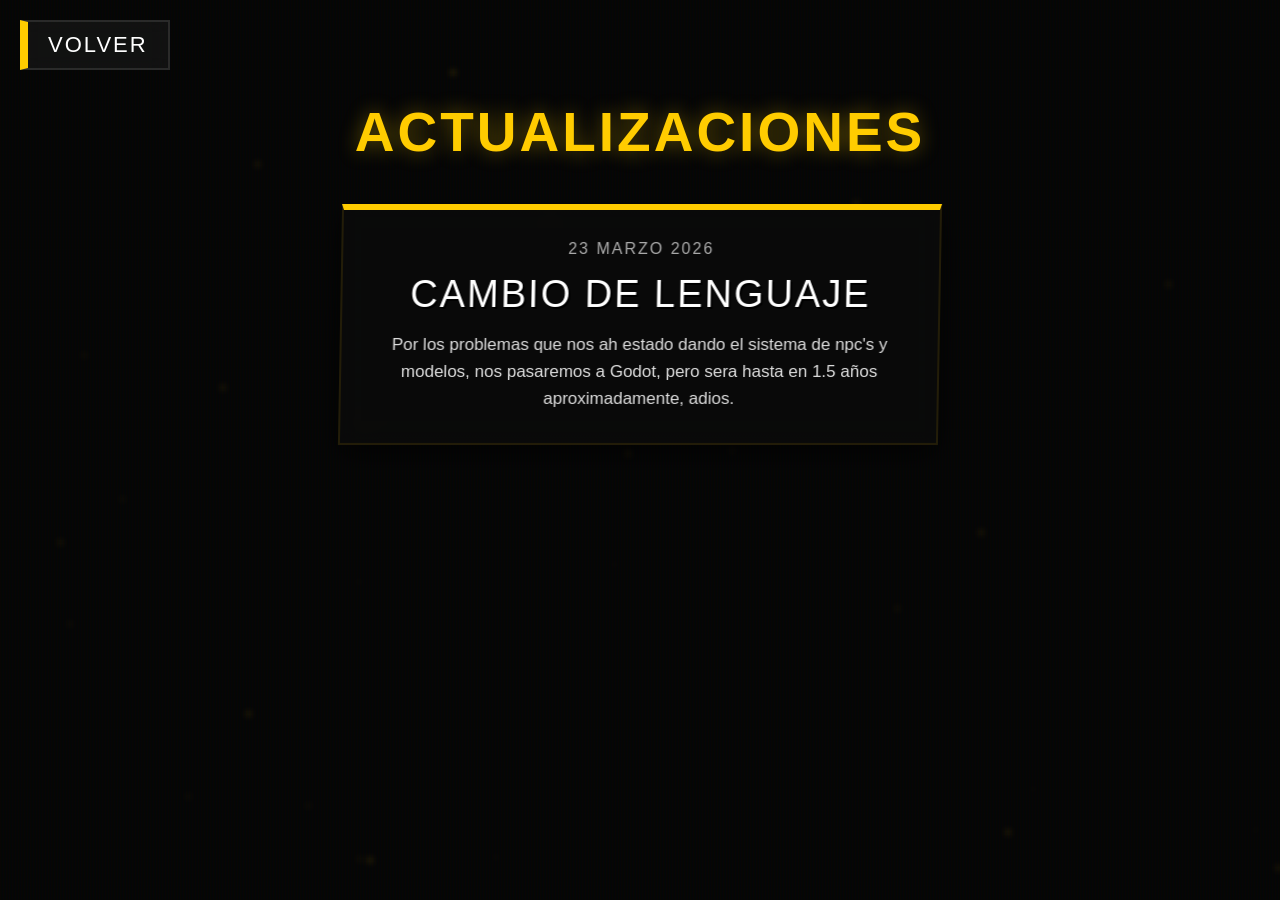
<file: Comunity/Comunity.html>
<!DOCTYPE html>
<html lang="es">
<head>
    <meta charset="UTF-8">
    <meta name="viewport" content="width=device-width, initial-scale=1.0, maximum-scale=1.0, user-scalable=no">
    <title>Salamandra City - Comunidad</title>
    <link href="https://fonts.cdnfonts.com/css/pricedown" rel="stylesheet">
    <link rel="icon" type="image/png" href="recursos/web/logo.png">
    
    <style>
        :root {
            --accent: #ffcc00;
            --bg: #050505;
            --panel: rgba(10, 10, 10, 0.85);
        }

        * {
            margin: 0;
            padding: 0;
            box-sizing: border-box;
            outline: none;
        }

        body {
            background-color: var(--bg);
            color: white;
            font-family: 'Arial', sans-serif;
            overflow-x: hidden;
            min-height: 100vh;
            display: flex;
            flex-direction: column;
            align-items: center;
        }

        /* --- FONDO ANIMADO ESTILO SALAMANDRA CITY --- */
        #canvas-bg {
            position: fixed;
            top: 0;
            left: 0;
            z-index: 1;
            filter: blur(3px);
            opacity: 0.4;
        }

        .scanlines {
            position: fixed;
            top: 0;
            left: 0;
            width: 100%;
            height: 100%;
            background: linear-gradient(rgba(18, 16, 16, 0) 50%, rgba(0, 0, 0, 0.1) 50%),
                        linear-gradient(90deg, rgba(255, 0, 0, 0.03), rgba(0, 255, 0, 0.01), rgba(0, 0, 255, 0.03));
            background-size: 100% 3px, 3px 100%;
            pointer-events: none;
            z-index: 5;
        }

        /* --- BOTÓN DE VOLVER ESTILO GTA --- */
        .back-btn {
            position: fixed;
            top: 20px;
            left: 20px;
            background: rgba(255, 255, 255, 0.05);
            color: #fff;
            padding: 10px 20px;
            font-family: 'Pricedown', sans-serif;
            font-size: 22px;
            border: 2px solid rgba(255, 255, 255, 0.1);
            border-left: 8px solid var(--accent);
            text-decoration: none;
            transition: 0.2s cubic-bezier(0.175, 0.885, 0.32, 1.275);
            backdrop-filter: blur(10px);
            z-index: 100;
            letter-spacing: 2px;
            cursor: pointer;
        }

        .back-btn:hover {
            background: #fff;
            color: #000;
            transform: scale(1.05) skewX(-5deg);
            box-shadow: 0 0 20px rgba(255, 255, 255, 0.4);
        }

        /* --- CONTENEDOR PRINCIPAL --- */
        .content-layer {
            position: relative;
            z-index: 10;
            width: 100%;
            display: flex;
            flex-direction: column;
            align-items: center;
            padding-top: 80px; /* Espacio para el botón de volver */
        }

        .header {
            padding: 20px;
            text-align: center;
            margin-bottom: 20px;
        }

        h1 {
            font-family: 'Pricedown', sans-serif;
            font-size: 55px;
            color: var(--accent);
            text-shadow: 0 0 20px rgba(255, 204, 0, 0.4);
            letter-spacing: 3px;
            text-align: center;
        }

        /* --- ESTILO DE LAS TARJETAS (TEXTO CENTRADO) --- */
        #news-container {
            width: 90%;
            max-width: 600px;
            display: flex;
            flex-direction: column;
            gap: 30px;
            padding-bottom: 50px;
        }

        .post-card {
            background: var(--panel);
            border: 2px solid rgba(255, 204, 0, 0.1);
            border-top: 6px solid var(--accent);
            padding: 30px 20px;
            backdrop-filter: blur(10px);
            transition: 0.3s;
            animation: fadeIn 0.5s ease forwards;
            text-align: center; /* ESTO CENTRA TODO EL CONTENIDO */
            box-shadow: 0 10px 30px rgba(0,0,0,0.8);
            transform: skewX(-1deg);
        }

        .post-card:hover {
            transform: skewX(-1deg) translateY(-5px);
            border-color: rgba(255, 204, 0, 0.4);
            box-shadow: 0 0 25px rgba(255, 204, 0, 0.15);
        }

        .post-date {
            color: #aaa;
            font-size: 16px;
            letter-spacing: 2px;
            margin-bottom: 15px;
            font-family: 'Pricedown', sans-serif;
        }

        .post-title {
            font-family: 'Pricedown', sans-serif;
            font-size: 38px;
            color: white;
            margin-bottom: 15px;
            letter-spacing: 2px;
            text-shadow: 2px 2px 0px #000;
        }

        .post-content {
            line-height: 1.6;
            color: #ddd;
            font-size: 17px;
            margin: 0 auto;
            max-width: 95%;
        }

        @keyframes fadeIn {
            from { opacity: 0; transform: translateY(30px) skewX(-1deg); }
            to { opacity: 1; transform: translateY(0) skewX(-1deg); }
        }

        .loading {
            text-align: center;
            font-family: 'Pricedown', sans-serif;
            font-size: 30px;
            color: var(--accent);
            animation: pulse 1.5s infinite;
        }

        @keyframes pulse {
            0%, 100% { opacity: 1; }
            50% { opacity: 0.5; }
        }
    </style>
</head>
<body>

    <canvas id="canvas-bg"></canvas>
    <div class="scanlines"></div>

    <a href="../index.html" class="back-btn" id="btn-back">VOLVER</a>

    <div class="content-layer">
        <div class="header">
            <h1>ACTUALIZACIONES</h1>
        </div>

        <div id="news-container">
            <div class="loading">Sincronizando red...</div>
        </div>
    </div>

    <script>
        // --- SISTEMA DE AUDIO PARA EL BOTÓN VOLVER ---
        const audioCtx = new (window.AudioContext || window.webkitAudioContext)();

        function playBeep(freq, dur, vol) {
            if (audioCtx.state === 'suspended') audioCtx.resume();
            const osc = audioCtx.createOscillator();
            const gain = audioCtx.createGain();

            osc.type = 'sine';
            osc.frequency.setValueAtTime(freq, audioCtx.currentTime);
            gain.gain.setValueAtTime(vol, audioCtx.currentTime);
            gain.gain.exponentialRampToValueAtTime(0.0001, audioCtx.currentTime + dur);

            osc.connect(gain);
            gain.connect(audioCtx.destination);
            osc.start();
            osc.stop(audioCtx.currentTime + dur);
        }

        const btnBack = document.getElementById('btn-back');
        btnBack.onmouseenter = () => playBeep(900, 0.05, 0.02);
        btnBack.onclick = (e) => {
            e.preventDefault();
            playBeep(1200, 0.15, 0.1);
            setTimeout(() => window.location.href = btnBack.href, 200);
        };

        // --- CARGA DEL JSON ---
        async function loadCommunity() {
            const container = document.getElementById('news-container');
            
            try {
                const response = await fetch('json/Comunity.json');
                const data = await response.json();
                
                container.innerHTML = ''; 

                data.posts.forEach(post => {
                    const card = document.createElement('div');
                    card.className = 'post-card';
                    
                    card.innerHTML = `
                        <div class="post-date">${post.fecha}</div>
                        <div class="post-title">${post.titulo}</div>
                        <div class="post-content">${post.contenido}</div>
                    `;
                    
                    container.appendChild(card);
                });

            } catch (error) {
                console.error("Error cargando el JSON:", error);
                container.innerHTML = '<div class="loading" style="color: red;">ERROR AL CONECTAR CON EL SERVIDOR</div>';
            }
        }

        window.onload = loadCommunity;

        // --- ANIMACIÓN DE FONDO (IGUAL AL MENÚ) ---
        const canvas = document.getElementById('canvas-bg');
        const ctx = canvas.getContext('2d');
        let dots = [];

        canvas.width = window.innerWidth;
        canvas.height = window.innerHeight;

        for (let i = 0; i < 40; i++) {
            dots.push({
                x: Math.random() * canvas.width,
                y: Math.random() * canvas.height,
                s: Math.random() * 2,
                vx: Math.random() - 0.5,
                vy: Math.random() - 0.5
            });
        }

        function render() {
            ctx.clearRect(0, 0, canvas.width, canvas.height);
            ctx.fillStyle = "#ffcc00";

            dots.forEach(d => {
                ctx.beginPath();
                ctx.arc(d.x, d.y, d.s, 0, 7);
                ctx.fill();

                d.x += d.vx;
                d.y += d.vy;

                if (d.x < 0 || d.x > canvas.width) d.vx *= -1;
                if (d.y < 0 || d.y > canvas.height) d.vy *= -1;
            });

            requestAnimationFrame(render);
        }

        render();
    </script>
</body>
</html>
</file>
